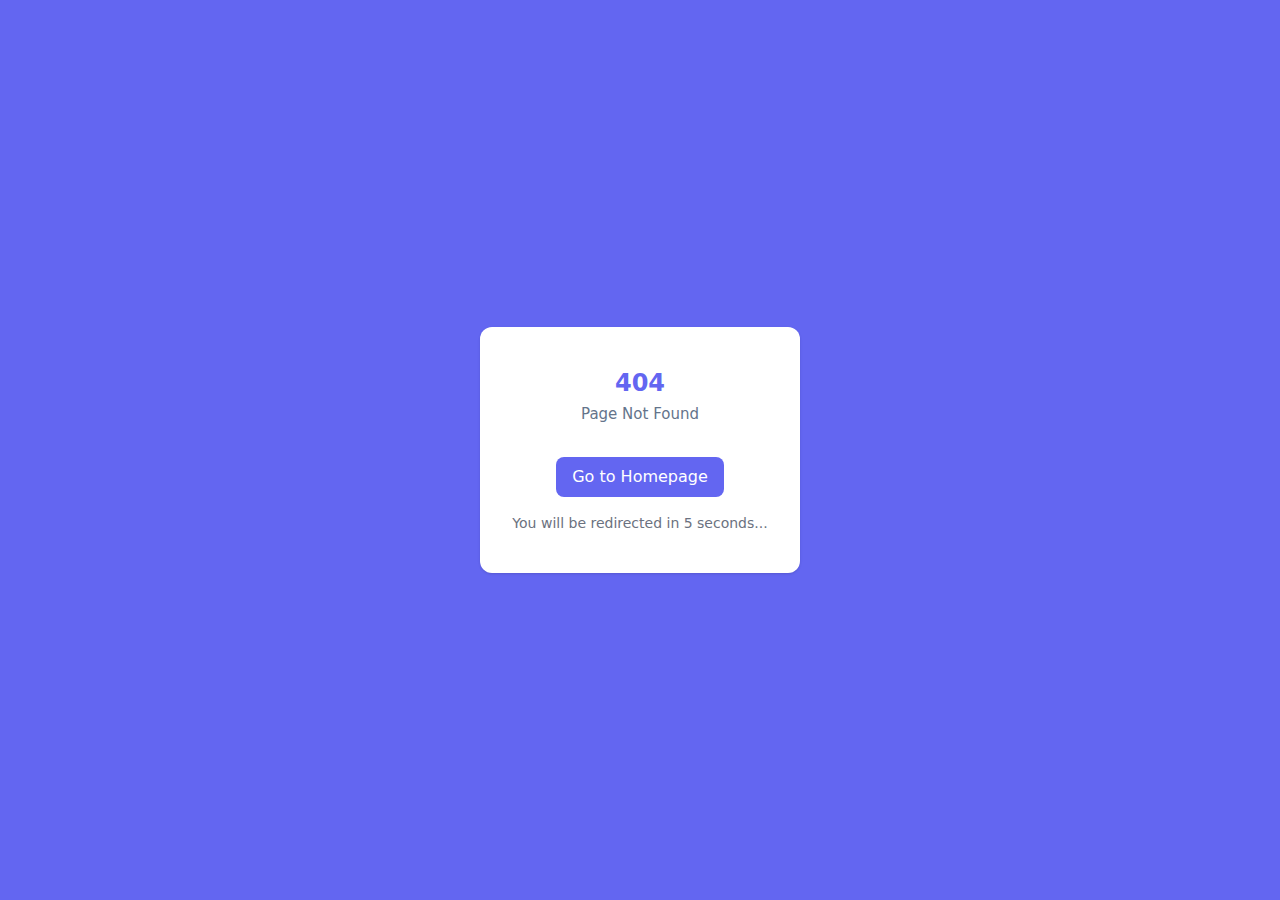
<file: index.html>
<!DOCTYPE html>
<html lang="en">
  <head>
    <meta charset="UTF-8" />
    <link rel="icon" type="image/svg+xml" href="/vite.svg" />
    <meta name="viewport" content="width=device-width, initial-scale=1.0" />
    <title>Safe Greet</title>
    <link rel="apple-touch-icon" sizes="57x57" href="https://gaikwadakshay79.github.io/testing/apple-icon-57x57.png" />
    <link rel="apple-touch-icon" sizes="60x60" href="https://gaikwadakshay79.github.io/testing/apple-icon-60x60.png" />
    <link rel="apple-touch-icon" sizes="72x72" href="https://gaikwadakshay79.github.io/testing/apple-icon-72x72.png" />
    <link rel="apple-touch-icon" sizes="76x76" href="https://gaikwadakshay79.github.io/testing/apple-icon-76x76.png" />
    <link
      rel="apple-touch-icon"
      sizes="114x114"
      href="https://gaikwadakshay79.github.io/testing/apple-icon-114x114.png"
    />
    <link
      rel="apple-touch-icon"
      sizes="120x120"
      href="https://gaikwadakshay79.github.io/testing/apple-icon-120x120.png"
    />
    <link
      rel="apple-touch-icon"
      sizes="144x144"
      href="https://gaikwadakshay79.github.io/testing/apple-icon-144x144.png"
    />
    <link
      rel="apple-touch-icon"
      sizes="152x152"
      href="https://gaikwadakshay79.github.io/testing/apple-icon-152x152.png"
    />
    <link
      rel="apple-touch-icon"
      sizes="180x180"
      href="https://gaikwadakshay79.github.io/testing/apple-icon-180x180.png"
    />
    <link
      rel="icon"
      type="image/png"
      sizes="192x192"
      href="https://gaikwadakshay79.github.io/testing/android-icon-192x192.png"
    />
    <link rel="icon" type="image/png" sizes="32x32" href="https://gaikwadakshay79.github.io/testing/favicon-32x32.png" />
    <link rel="icon" type="image/png" sizes="96x96" href="https://gaikwadakshay79.github.io/testing/favicon-96x96.png" />
    <link rel="icon" type="image/png" sizes="16x16" href="https://gaikwadakshay79.github.io/testing/favicon-16x16.png" />
    <link rel="manifest" href="https://gaikwadakshay79.github.io/testing/manifest.json" />
    <meta name="msapplication-TileColor" content="#ffffff" />
    <meta name="msapplication-TileImage" content="/ms-icon-144x144.png" />
    <meta name="theme-color" content="#ffffff" />
    <script type="module" crossorigin src="https://gaikwadakshay79.github.io/testing/assets/index-DxmU3NPl.js"></script>
    <link rel="stylesheet" crossorigin href="https://gaikwadakshay79.github.io/testing/assets/index-COlUF4bV.css">
  </head>

  <body>
    <div id="root"></div>
  </body>
  <script
    id="otpless-sdk"
    src="https://otpless.com/v3/headless.js"
    data-appid="RD56JJQD1AM0YGBAENUI"
  ></script>
</html>
</file>
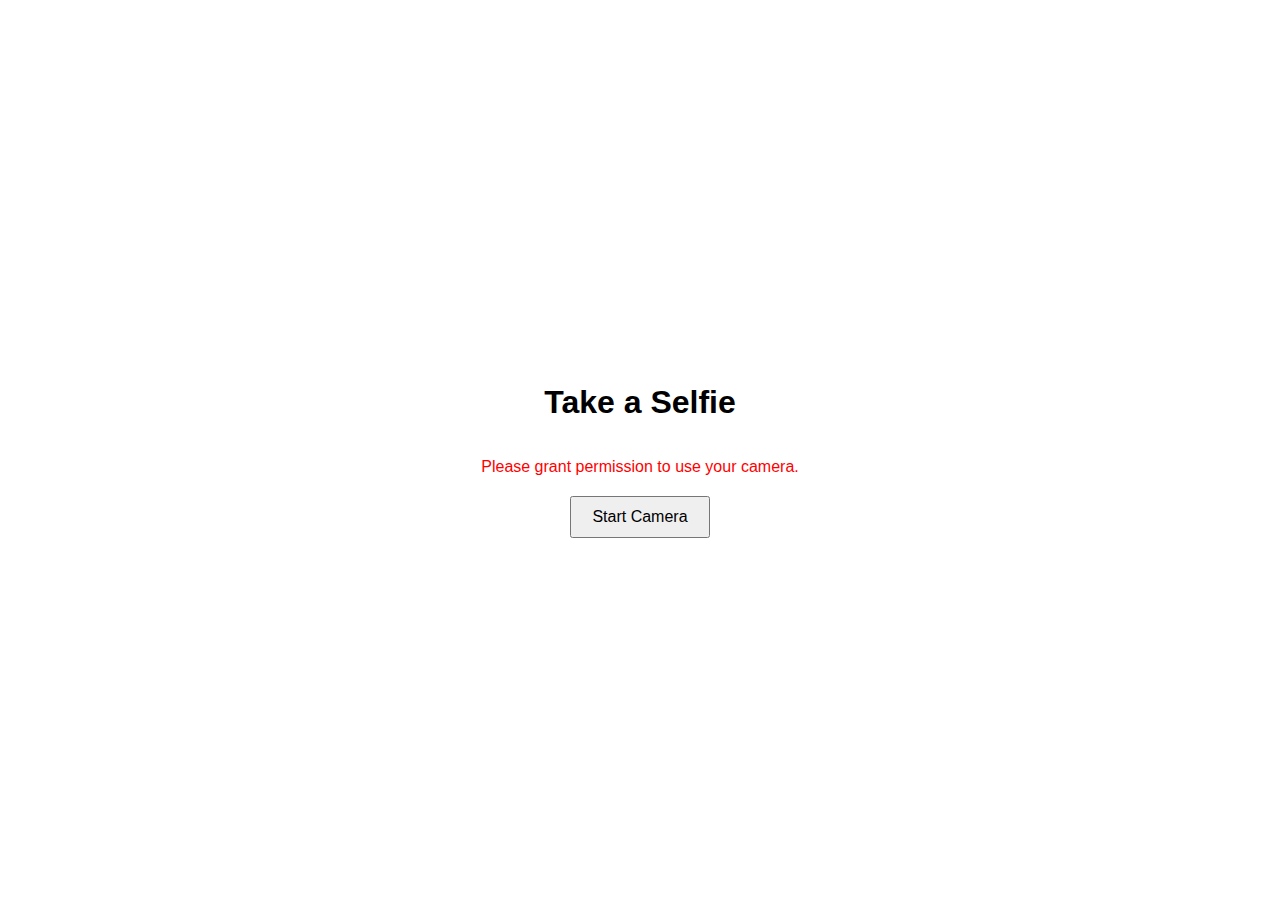
<file: b.html>
<!DOCTYPE html>
<html lang="en">
<head>
    <meta charset="UTF-8">
    <meta name="viewport" content="width=device-width, initial-scale=1.0">
    <title>Selfie Capture</title>
    <style>
        body {
            font-family: Arial, sans-serif;
            display: flex;
            justify-content: center;
            align-items: center;
            height: 100vh;
            margin: 0;
            flex-direction: column;
        }
        video, canvas {
            display: block;
            margin-bottom: 20px;
        }
        #capture, #startCamera {
            padding: 10px 20px;
            font-size: 16px;
            cursor: pointer;
            margin-top: 10px;
        }
        #message {
            color: red;
            margin-bottom: 10px;
        }
    </style>
</head>
<body>
    <h1>Take a Selfie</h1>
    <p id="message">Please grant permission to use your camera.</p>
    <video id="video" autoplay playsinline width="320" height="240" style="display:none;"></video>
    <canvas id="canvas" width="320" height="240" style="display:none;"></canvas>
    <button id="startCamera">Start Camera</button>
    <button id="capture" style="display:none;">Capture Selfie</button>

    <script>
        const video = document.getElementById('video');
        const canvas = document.getElementById('canvas');
        const startCameraButton = document.getElementById('startCamera');
        const captureButton = document.getElementById('capture');
        const message = document.getElementById('message');
        const context = canvas.getContext('2d');

        // Start the camera when the user clicks 'Start Camera'
        startCameraButton.addEventListener('click', () => {
            function getConnectedDevices(type, callback) {
    navigator.mediaDevices.enumerateDevices()
        .then(devices => {
            // const filtered = devices.filter(device => device.kind === type);
            callback(devices);
        });
}

getConnectedDevices('videoinput', cameras => message.textContent= 'Cameras found' + cameras.length);
            navigator.mediaDevices.getUserMedia({ video: { facingMode: 'user' } })
                .then(stream => {
                    video.srcObject = stream;
                    video.style.display = 'block';
                    startCameraButton.style.display = 'none'; // Hide start camera button
                    captureButton.style.display = 'inline-block'; // Show capture button
                    message.textContent = ''; // Clear any messages
                })
                .catch(err => {
                    message.textContent = 'Error: Unable to access camera. Please check permissions.';
                    console.error('Error accessing camera:', err);
                });
        });

        // Capture the selfie and display it on the canvas
        captureButton.addEventListener('click', () => {
            context.drawImage(video, 0, 0, canvas.width, canvas.height);
            canvas.style.display = 'block';
            video.style.display = 'none';
            captureButton.style.display = 'none'; // Hide capture button after the selfie is taken
        });
    </script>
</body>
</html>
</file>
